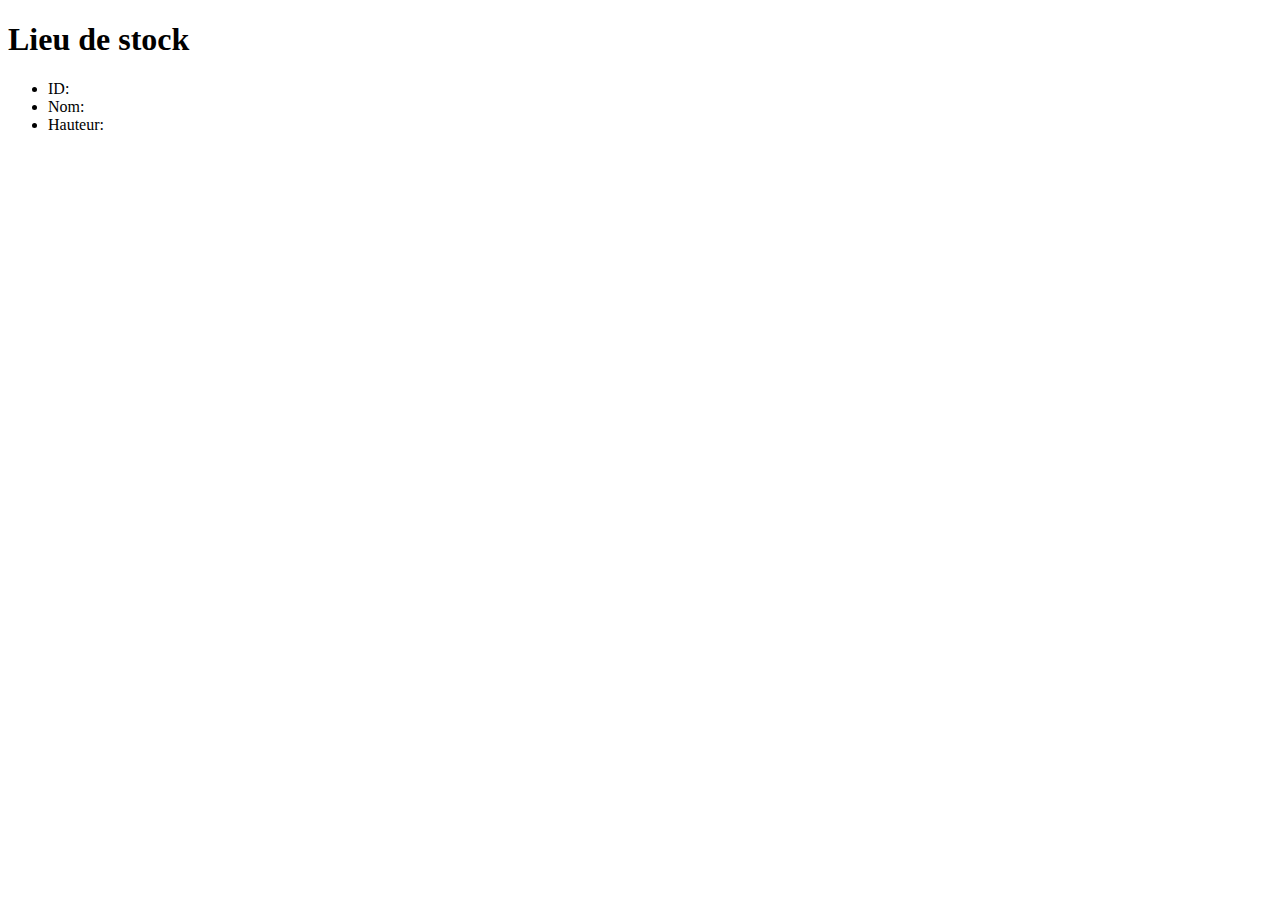
<file: src/main/resources/templates/lieuStock.html>
<!DOCTYPE html>
<html lang="fr" xmlns:th="http://www.thymeleaf.org">
<head>
    <meta charset="UTF-8">
    <title>STOCK-IT !</title>
    <link rel="stylesheet" href="../static/Styles/headerStyle.css" th:href="@{/Styles/headerStyle.css}">
</head>
<body>
<h1 id="titre"> Lieu de stock <span th:text="${LieuStock.LIEUSTOCK_ID}"></span></h1>

<ul>
    <li>ID: <span th:text="${LieuStock.LIEUSTOCK_ID}"></span></li>
    <li>Nom: <span th:text="${LieuStock.LIEUSTOCK_NOM}"></span></li>
    <li>Hauteur: <span th:text="${LieuStock.LIEUSTOCK_ADRESSE}"></span></li>
</ul>

<script src="../static/Dynamic/main.js" th:src="@{/Dynamic/main.js}"></script>

</body>
</html>
</file>
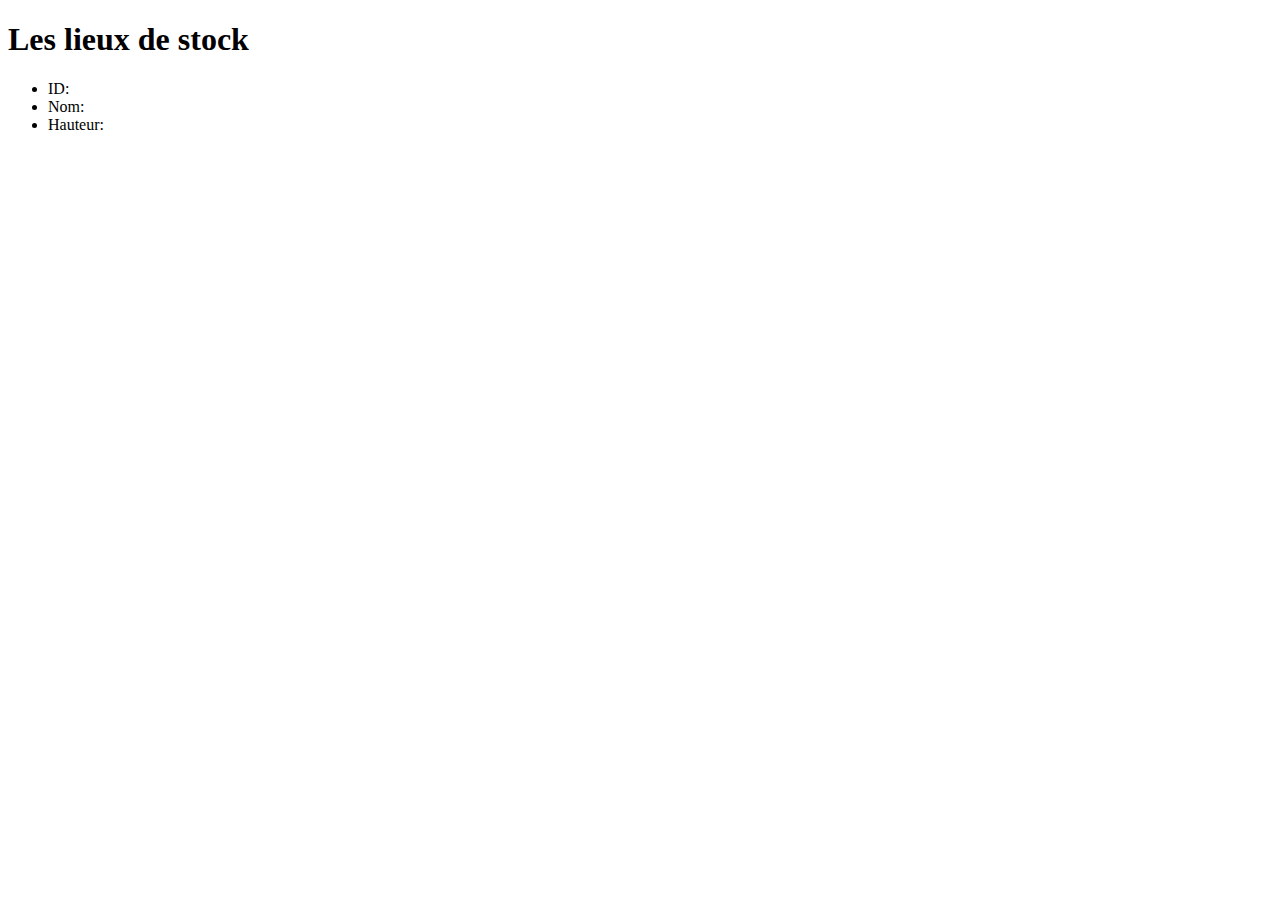
<file: src/main/resources/templates/listeLieuxStock.html>
<!DOCTYPE html>
<html lang="fr" xmlns:th="http://www.thymeleaf.org">
<head>
  <meta charset="UTF-8">
  <title>STOCK-IT !</title>
  <link rel="stylesheet" href="../static/Styles/headerStyle.css" th:href="@{/Styles/headerStyle.css}">
</head>
<body>
<h1 id="titre"> Les lieux de stock</h1>

<ul th:each="lieuStock : ${LieuxStock}">
  <li>ID: <span th:text="${lieuStock.LIEUSTOCK_ID}"></span></li>
  <li>Nom: <span th:text="${lieuStock.LIEUSTOCK_NOM}"></span></li>
  <li>Hauteur: <span th:text="${lieuStock.LIEUSTOCK_ADRESSE}"></span></li>
</ul>

<script src="../static/Dynamic/main.js" th:src="@{/Dynamic/main.js}"></script>

</body>
</html>
</file>
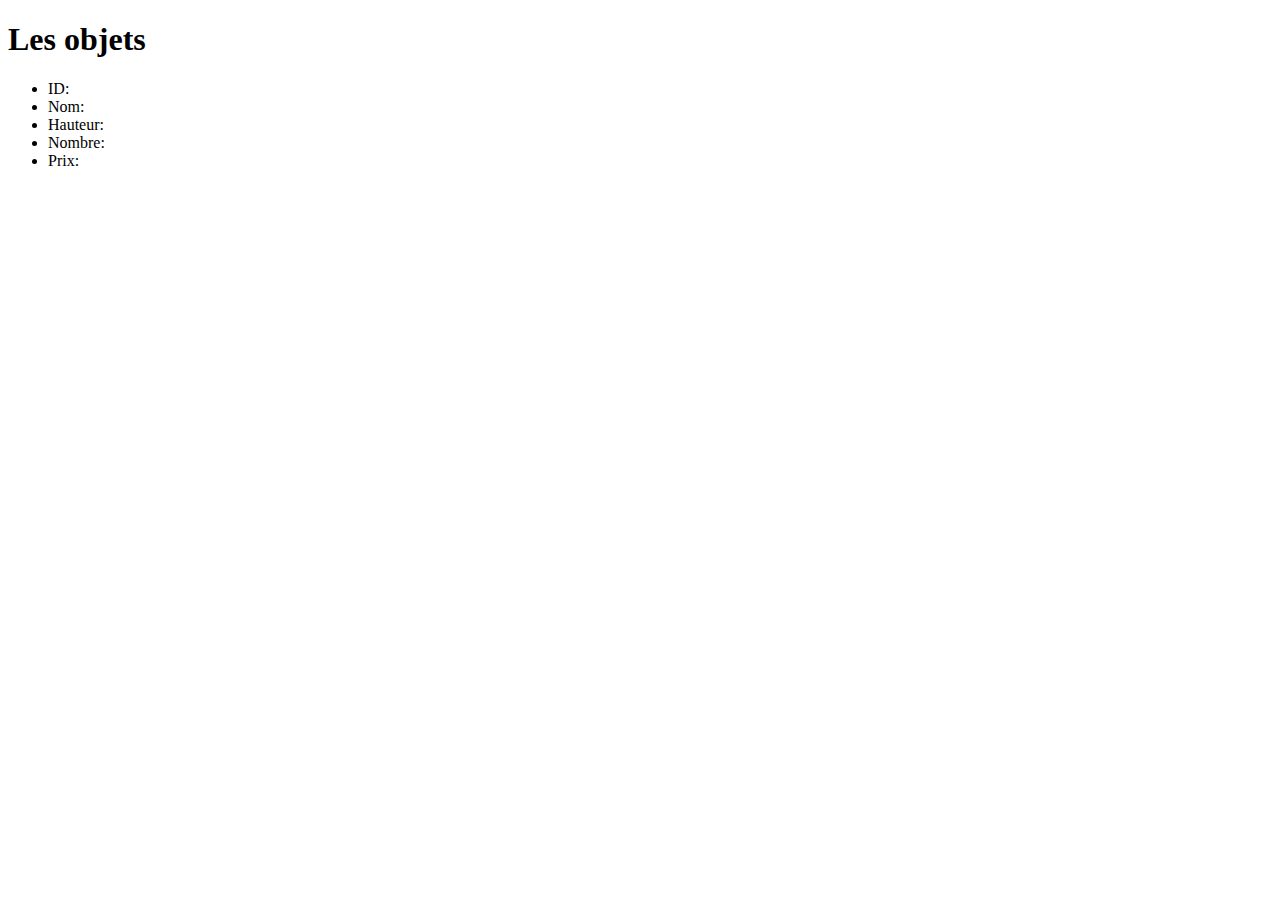
<file: src/main/resources/templates/listeObjets.html>
<!DOCTYPE html>
<html lang="fr" xmlns:th="http://www.thymeleaf.org">
<head>
    <meta charset="UTF-8">
    <title>STOCK-IT !</title>
    <link rel="stylesheet" href="../static/Styles/headerStyle.css" th:href="@{/Styles/headerStyle.css}">
</head>
<body>
<h1 id="titre"> Les objets</h1>

<ul th:each="objet : ${Objets}">
    <li>ID: <span th:text="${objet.OBJET_ID}"></span></li>
    <li>Nom: <span th:text="${objet.OBJET_NOM}"></span></li>
    <li>Hauteur: <span th:text="${objet.OBJET_HAUTEUR}"></span></li>
    <li>Nombre: <span th:text="${objet.OBJET_NOMBRE}"></span></li>
    <li>Prix: <span th:text="${objet.OBJET_PRIX}"></span></li>
</ul>

<script src="../static/Dynamic/main.js" th:src="@{/Dynamic/main.js}"></script>

</body>
</html>
</file>
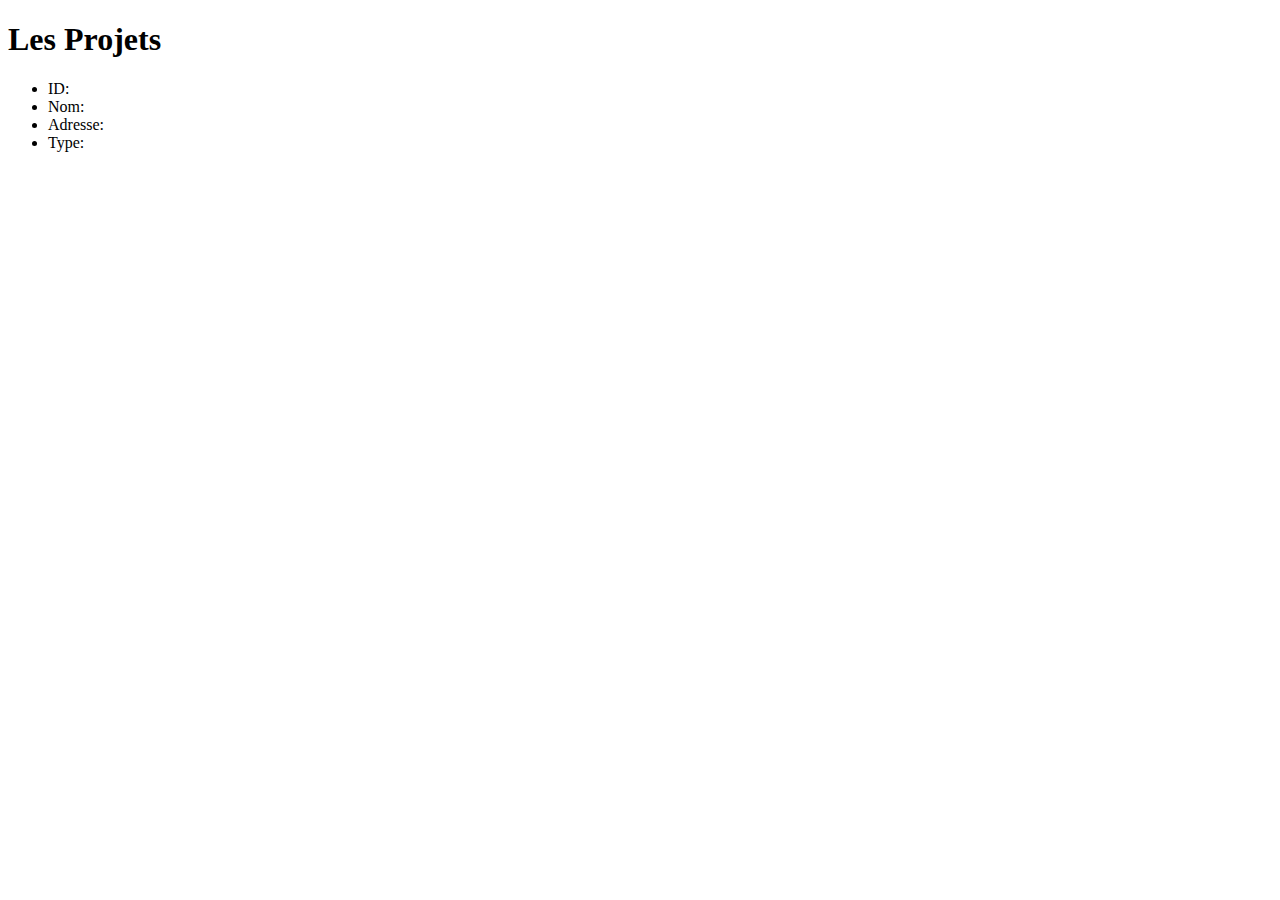
<file: src/main/resources/templates/listeProjets.html>
<!DOCTYPE html>
<html lang="fr" xmlns:th="http://www.thymeleaf.org">
<head>
    <meta charset="UTF-8">
    <title>STOCK-IT !</title>
    <link rel="stylesheet" href="../static/Styles/headerStyle.css" th:href="@{/Styles/headerStyle.css}">
</head>
<body>
<h1 id="titre"> Les Projets</h1>

<ul th:each="projet : ${Projets}">
    <li>ID: <span th:text="${projet.PROJET_ID}"></span></li>
    <li>Nom: <span th:text="${projet.PROJET_NOM}"></span></li>
    <li>Adresse: <span th:text="${projet.PROJET_ADRESSE}"></span></li>
    <li>Type: <span th:text="${projet.PROJET_TYPE}"></span></li>
</ul>

<script src="../static/Dynamic/main.js" th:src="@{/Dynamic/main.js}"></script>

</body>
</html>
</file>
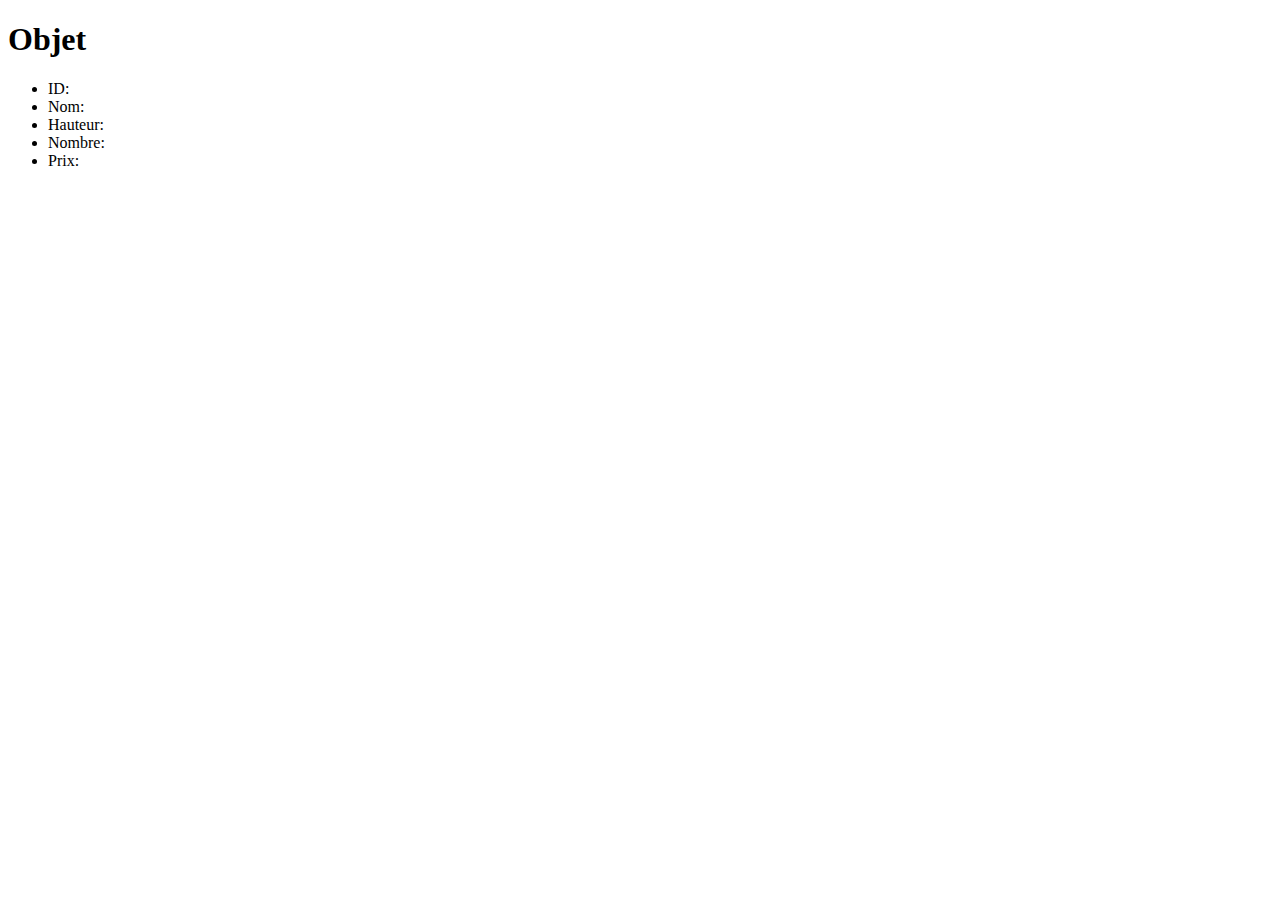
<file: src/main/resources/templates/objet.html>
<!DOCTYPE html>
<html lang="fr" xmlns:th="http://www.thymeleaf.org">
<head>
    <meta charset="UTF-8">
    <title>STOCK-IT !</title>
    <link rel="stylesheet" href="../static/Styles/headerStyle.css" th:href="@{/Styles/headerStyle.css}">
</head>
<body>
<h1 id="titre"> Objet <span th:text="${Objet.OBJET_ID}"></span></h1>

<ul>
    <li>ID: <span th:text="${Objet.OBJET_ID}"></span></li>
    <li>Nom: <span th:text="${Objet.OBJET_NOM}"></span></li>
    <li>Hauteur: <span th:text="${Objet.OBJET_HAUTEUR}"></span></li>
    <li>Nombre: <span th:text="${Objet.OBJET_NOMBRE}"></span></li>
    <li>Prix: <span th:text="${Objet.OBJET_PRIX}"></span></li>
</ul>

<script src="../static/Dynamic/main.js" th:src="@{/Dynamic/main.js}"></script>

</body>
</html>
</file>
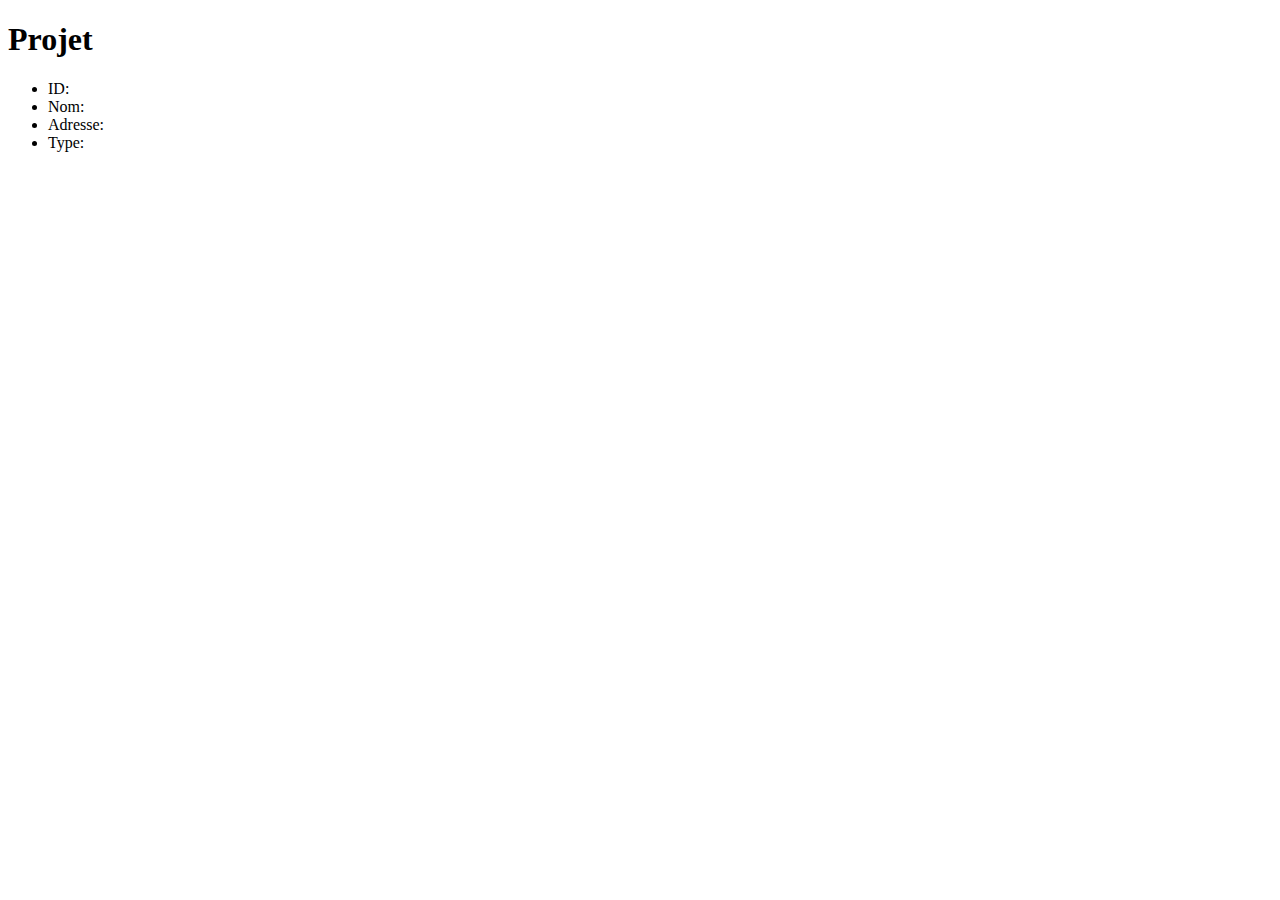
<file: src/main/resources/templates/projet.html>
<!DOCTYPE html>
<html lang="fr" xmlns:th="http://www.thymeleaf.org">
<head>
  <meta charset="UTF-8">
  <title>STOCK-IT !</title>
  <link rel="stylesheet" href="../static/Styles/headerStyle.css" th:href="@{/Styles/headerStyle.css}">
</head>
<body>
<h1 id="titre"> Projet <span th:text="${Projet.PROJET_ID}"></span></h1>

<ul>
  <li>ID: <span th:text="${Projet.PROJET_ID}"></span></li>
  <li>Nom: <span th:text="${Projet.PROJET_NOM}"></span></li>
  <li>Adresse: <span th:text="${Projet.PROJET_ADRESSE}"></span></li>
  <li>Type: <span th:text="${Projet.PROJET_TYPE}"></span></li>
</ul>

<script src="../static/Dynamic/main.js" th:src="@{/Dynamic/main.js}"></script>

</body>
</html>
</file>
